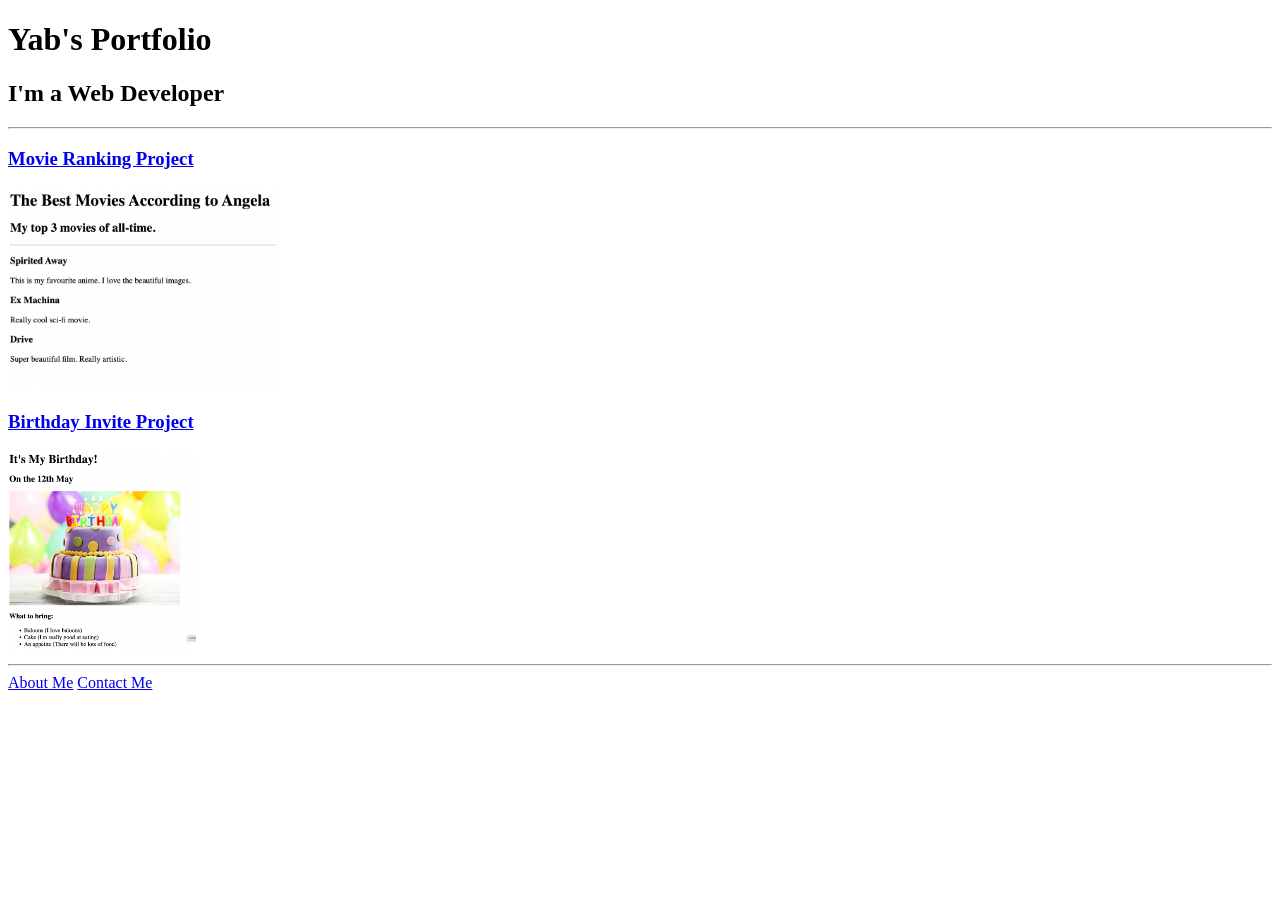
<file: 4.3 HTML Porfolio Project/index.html>
<!-- TODO 1: Create the HTML Boilerplate -->
<!DOCTYPE html>
<html lang="en">
<head>
    <meta charset="UTF-8">
    <meta name="viewport" content="width=device-width, initial-scale=1.0">
    <title>Yab's Portfolio</title>
</head>
<body>
    <h1>Yab's Portfolio</h1>
    <h2>I'm a Web Developer</h2>
    <hr />
    <h3><a href="./public/movie-ranking.html" >Movie Ranking Project</a></h3>
    <img src="./assets/images/movie-ranking.png" height="200" />
    <h3><a href="./public/birthday-invite.html">Birthday Invite Project</a></h3>
    <img src="./assets/images/birthday-invite.png" height="200" />
    <hr />
    <a href="./public/about.html">About Me</a>
    <a href="./public/contact.html">Contact Me</a>
</body>
</html>
</file>
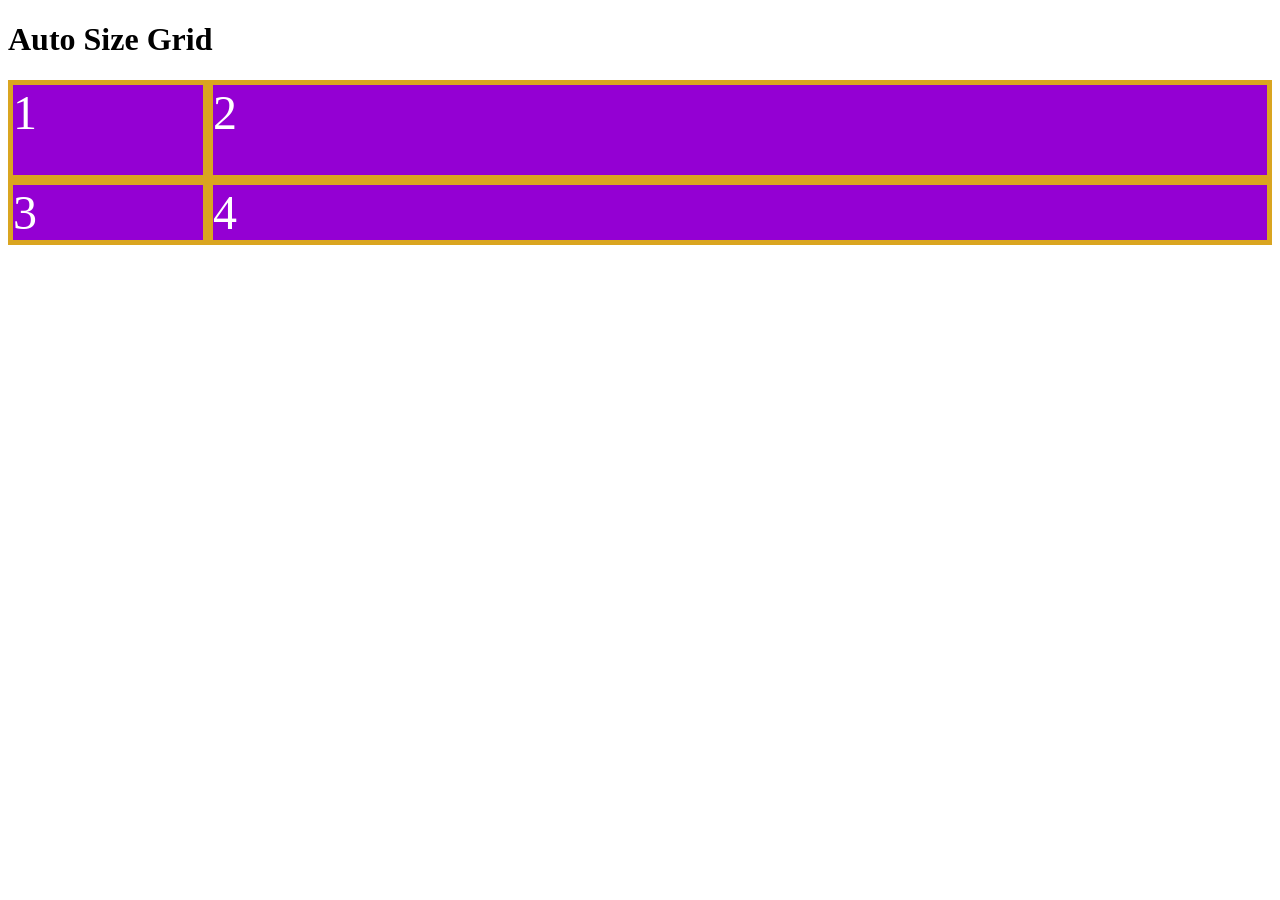
<file: auto-size.html>
<!DOCTYPE html>
<html lang="en">

<head>
  <meta charset="UTF-8">
  <meta name="viewport" content="width=device-width, initial-scale=1.0">
  <title>Auto Size Grid</title>
  <style>
    .grid-container {
      display: grid;
      grid-template-rows: 100px auto;
      grid-template-columns: 200px auto;
    }

    .grid-item {
      font-size: 3rem;
      background-color: darkviolet;
      border: 5px solid goldenrod;
      color: white;
    }
  </style>
</head>

<body>
  <h1>Auto Size Grid</h1>
  <div class="grid-container">
    <div class="grid-item">1</div>
    <div class="grid-item">2</div>
    <div class="grid-item">3</div>
    <div class="grid-item">4</div>
  </div>
</body>

</html>
</file>
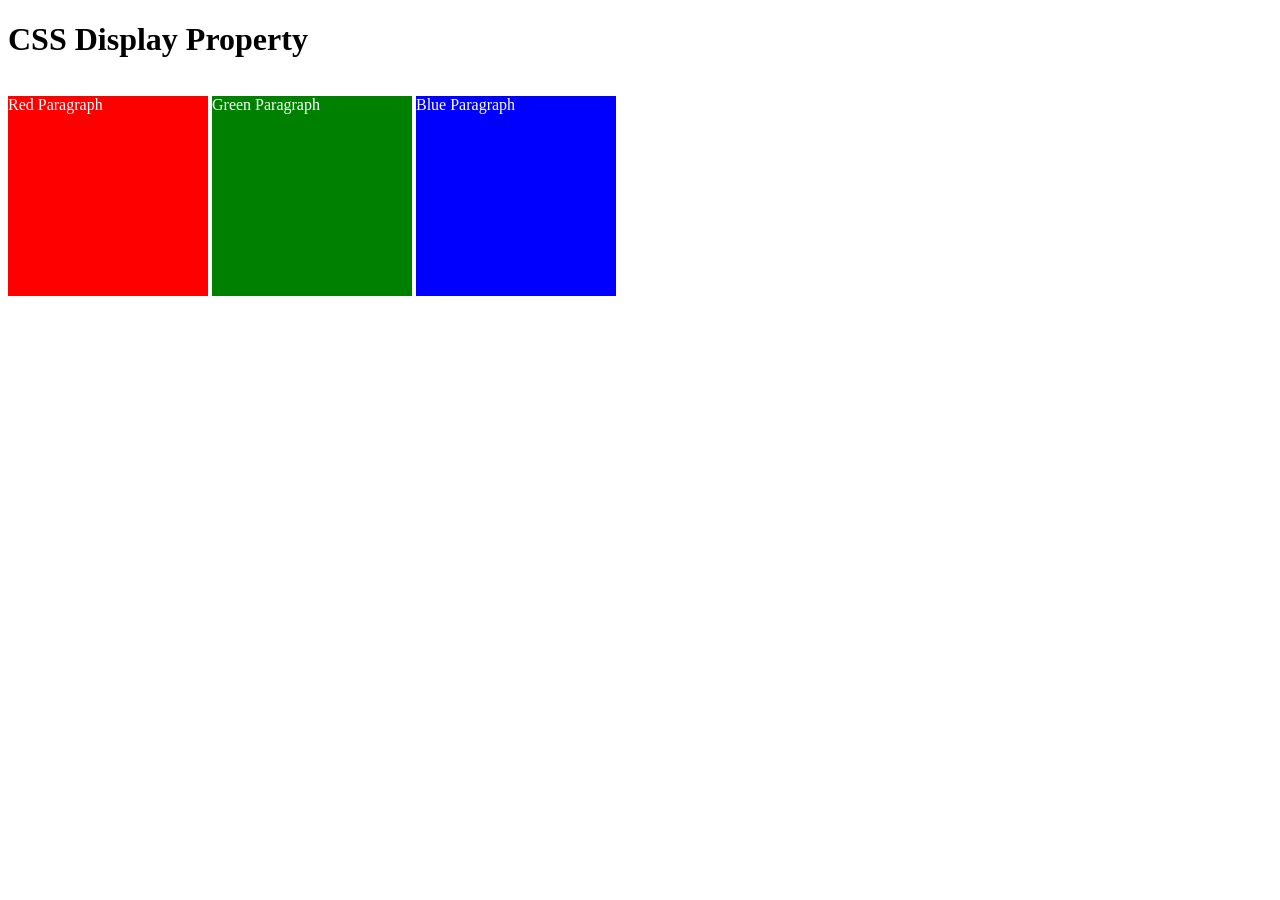
<file: display.html>
<!DOCTYPE html>
<html>

<head>
  <title>CSS Display Property Example</title>
  <style>
    p {
      color: white;
    }

    .red {
      display: inline-block;
      width: 200px;
      height: 200px;
      background-color: red;
    }

    .green {
      display: inline-block;
      width: 200px;
      height: 200px;
      background-color: green;
    }

    .blue {
      display: inline-block;
      width: 200px;
      height: 200px;
      background-color: blue;
    }
  </style>
</head>

<body>
  <h1>CSS Display Property</h1>
  <p class="red">Red Paragraph </p>
  <p class="green">Green Paragraph</p>
  <p class="blue">Blue Paragraph</p>


</body>

</html>
</file>
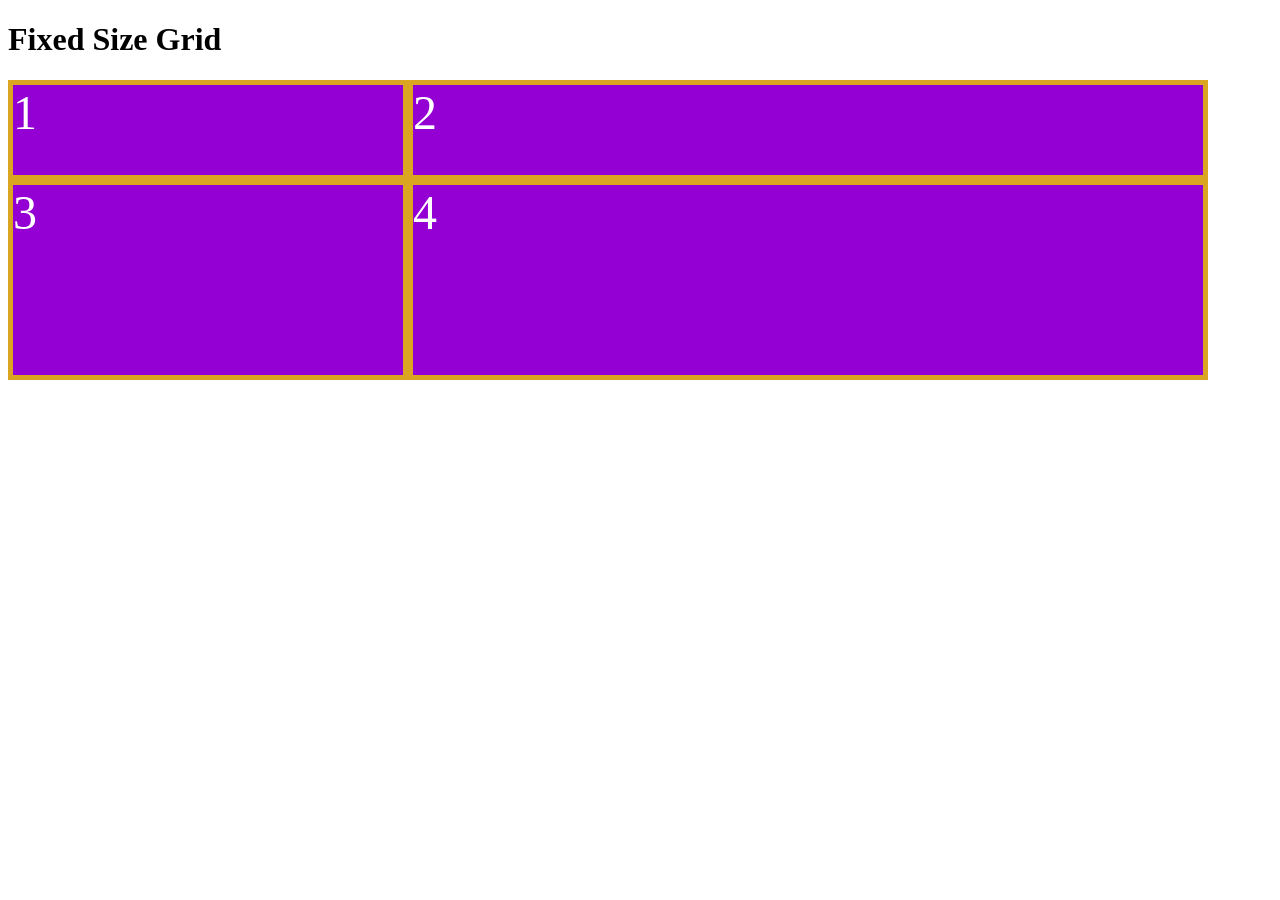
<file: fixed-size.html>
<!DOCTYPE html>
<html lang="en">

<head>
  <meta charset="UTF-8">
  <meta name="viewport" content="width=device-width, initial-scale=1.0">
  <title>Fixed Size Grid</title>
  <style>

    .grid-container {
      display: grid;
      grid-template-rows: 100px 200px;
      grid-template-columns: 400px 800px;
    }

    .grid-item {
      font-size: 3rem;
      background-color: darkviolet;
      border: 5px solid goldenrod;
      color: white;
    }
  </style>
</head>

<body>
  <h1>Fixed Size Grid</h1>
  <div class="grid-container">
    <div class="grid-item">1</div>
    <div class="grid-item">2</div>
    <div class="grid-item">3</div>
    <div class="grid-item">4</div>
  </div>
</body>

</html>
</file>
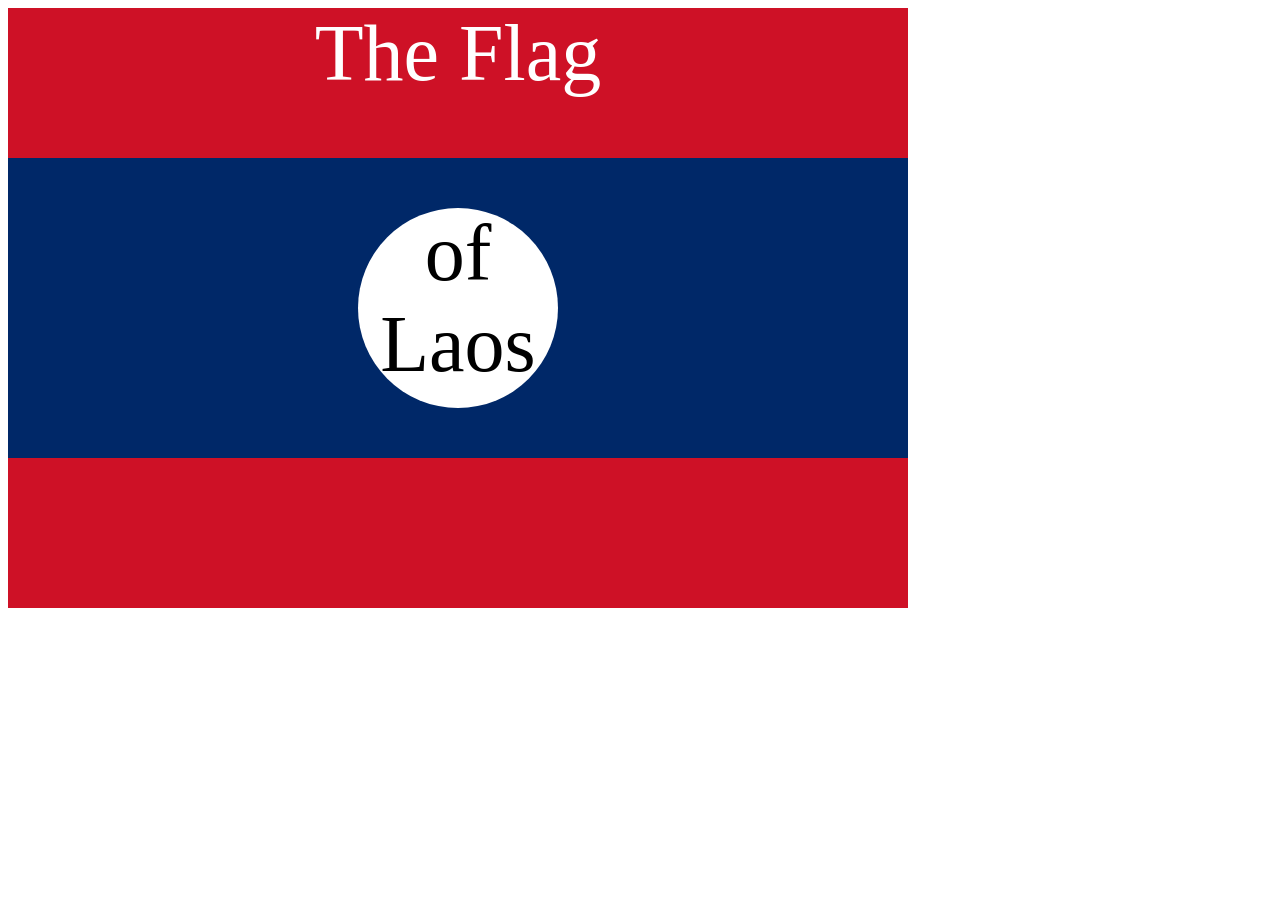
<file: flag.html>
<!DOCTYPE html>
<html lang="en">

<head>
  <meta charset="UTF-8">
  <title>CSS Flag Project</title>
  <style>
    .flag {
      width: 900px;
      height: 600px;
      position: relative;
      background-color: #CE1126;

    }

    .flag > div {
      background-color: #002868;
      height: 300px;
      width: 100%;
      position: absolute;
      top: 150px;
    }

    .flag > div > div {
      background-color: white;
      position: absolute;

      height: 200px;
      width: 200px;
      border-radius: 50%;
      top: 50px;
      left: 350px;
      
    }

    p {
      font-size: 5rem;
      color: white;
      text-align: center;
      margin: 0;
    }

    .flag>div div p { 
      color: black;
    }
  </style>
</head>

<body>
  <div class="flag">
    <p>The Flag</p>
    <div>
      <div>
        <p>of Laos</p>
      </div>
    </div>
  </div>
</body>

</html>
</file>
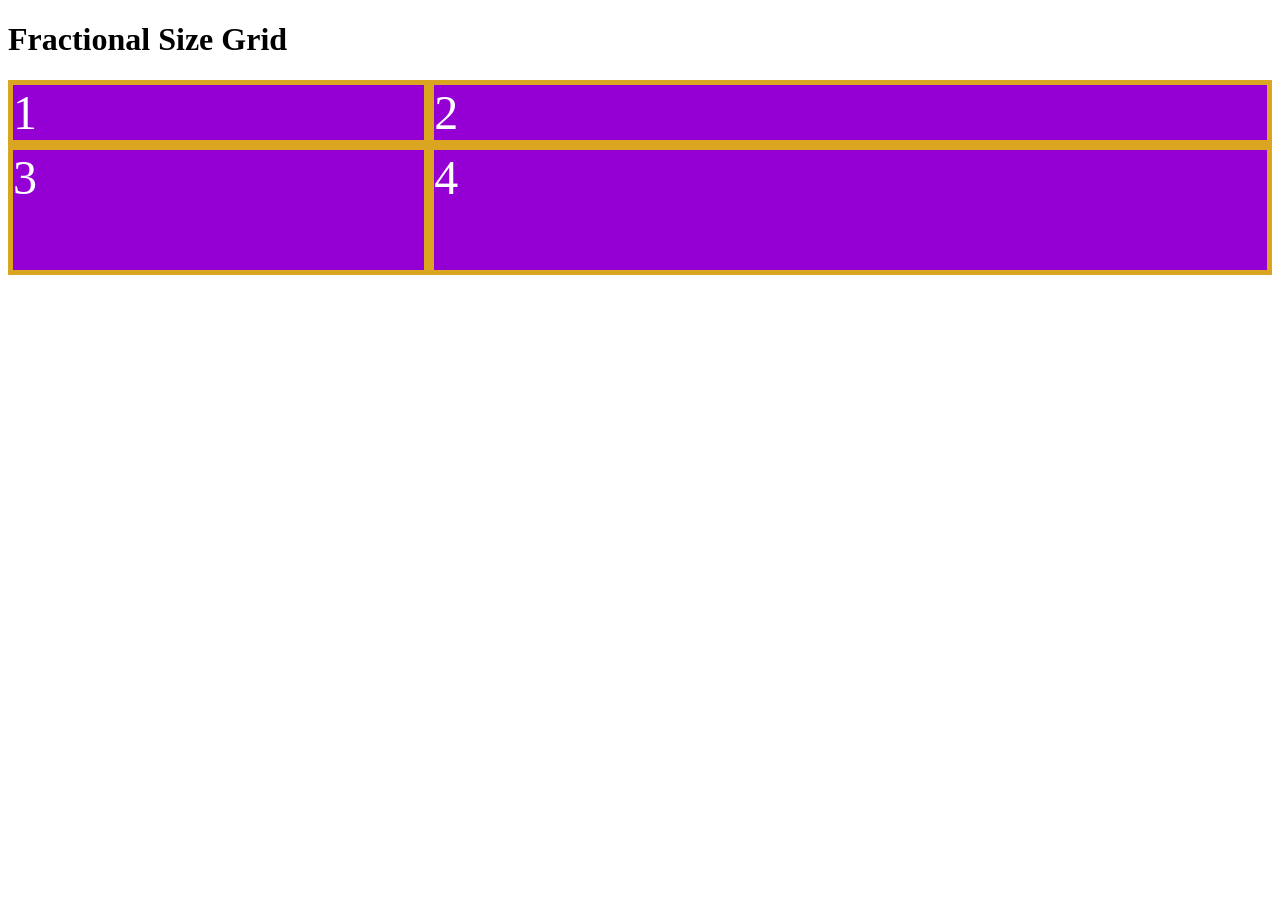
<file: fractional-size.html>
<!DOCTYPE html>
<html lang="en">

<head>
  <meta charset="UTF-8">
  <meta name="viewport" content="width=device-width, initial-scale=1.0">
  <title>Fractional Size Grid</title>
  <style>

    .grid-container {
      display: grid;
      grid-template-rows: 1fr 2fr;
      grid-template-columns: 1fr 2fr;
    }

    .grid-item {
      font-size: 3rem;
      background-color: darkviolet;
      border: 5px solid goldenrod;
      color: white;
    }
  </style>
</head>

<body>
  <h1>Fractional Size Grid</h1>
  <div class="grid-container">
    <div class="grid-item">1</div>
    <div class="grid-item">2</div>
    <div class="grid-item">3</div>
    <div class="grid-item">4</div>
  </div>
</body>

</html>
</file>
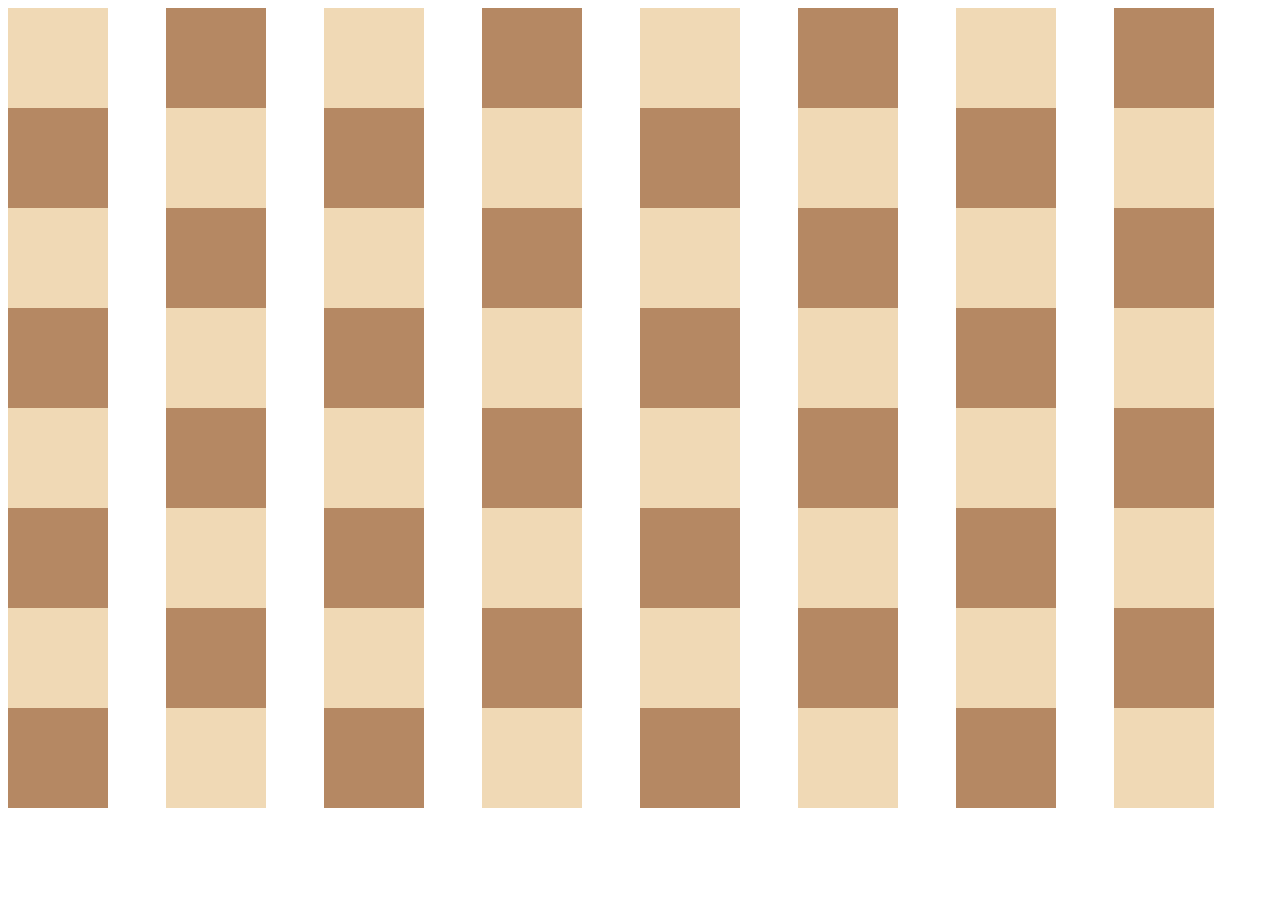
<file: gridfirst.html>
<!DOCTYPE html>
<html>

<head>
  <title>Chessboard</title>
  <style>
    /* Write your code here */
    /* Each square should be 100px by 100px */
    /* My colours for white: #f0d9b5, black: #b58863 */
    .container{
      display: grid;
      grid-template-columns: 1fr  1fr 1fr 1fr 1fr 1fr 1fr 1fr;
      grid-template-rows: 1fr repeat(8);
    }
    .white{
      width: 100px;
      height: 100px;
      background-color:#f0d9b5 ;
    }
     .black{
      width: 100px;
      height: 100px;
      background-color:#b58863 ;
    }
  </style>
</head>

<body>
  <div class="container">
    <div class="white"></div>
    <div class="black"></div>
    <div class="white"></div>
    <div class="black"></div>
    <div class="white"></div>
    <div class="black"></div>
    <div class="white"></div>
    <div class="black"></div>
    <div class="black"></div>
    <div class="white"></div>
    <div class="black"></div>
    <div class="white"></div>
    <div class="black"></div>
    <div class="white"></div>
    <div class="black"></div>
    <div class="white"></div>
    <div class="white"></div>
    <div class="black"></div>
    <div class="white"></div>
    <div class="black"></div>
    <div class="white"></div>
    <div class="black"></div>
    <div class="white"></div>
    <div class="black"></div>
    <div class="black"></div>
    <div class="white"></div>
    <div class="black"></div>
    <div class="white"></div>
    <div class="black"></div>
    <div class="white"></div>
    <div class="black"></div>
    <div class="white"></div>
    <div class="white"></div>
    <div class="black"></div>
    <div class="white"></div>
    <div class="black"></div>
    <div class="white"></div>
    <div class="black"></div>
    <div class="white"></div>
    <div class="black"></div>
    <div class="black"></div>
    <div class="white"></div>
    <div class="black"></div>
    <div class="white"></div>
    <div class="black"></div>
    <div class="white"></div>
    <div class="black"></div>
    <div class="white"></div>
    <div class="white"></div>
    <div class="black"></div>
    <div class="white"></div>
    <div class="black"></div>
    <div class="white"></div>
    <div class="black"></div>
    <div class="white"></div>
    <div class="black"></div>
    <div class="black"></div>
    <div class="white"></div>
    <div class="black"></div>
    <div class="white"></div>
    <div class="black"></div>
    <div class="white"></div>
    <div class="black"></div>
    <div class="white"></div>
  </div>
</body>

</html>
</file>
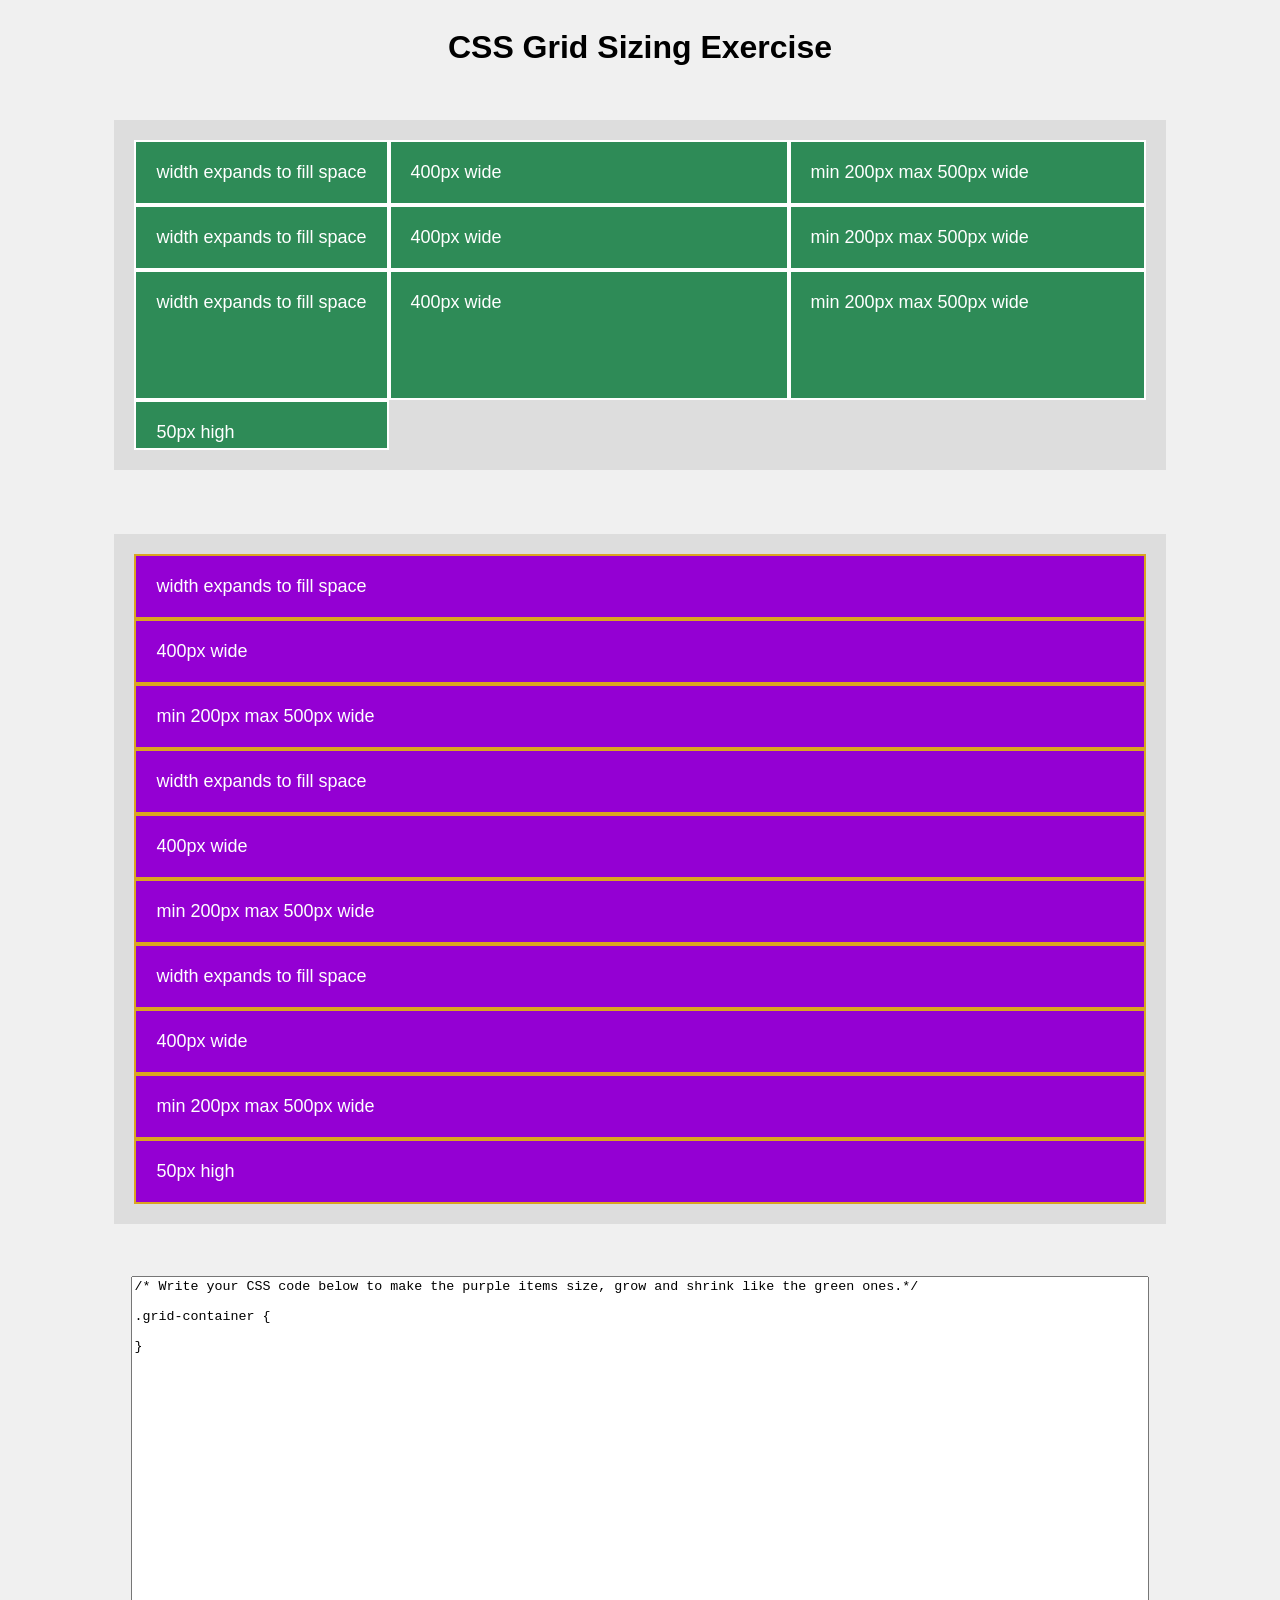
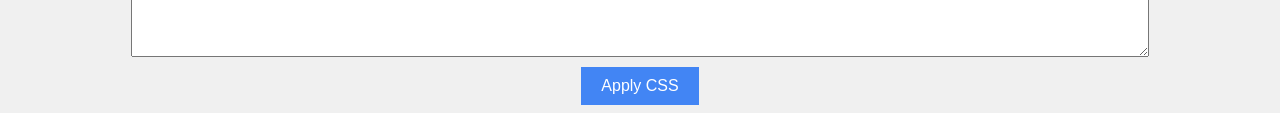
<file: Gridsizing.html>
<!DOCTYPE html>
<html lang="en">

<head>
  <meta charset="UTF-8">
  <meta name="viewport" content="width=device-width, initial-scale=1.0">
  <title>CSS Grid Sizing Exercise</title>
  <style>
    body {
      font-family: Arial, sans-serif;
      display: flex;
      flex-direction: column;
      align-items: center;
      justify-content: start;
      background-color: #f0f0f0;
    }

    textarea {
      width: 80%;
      min-height: 150px;
      margin-top: 20px;
      resize: vertical;
      font-family: monospace;
    }

    button {
      margin-top: 10px;
      padding: 10px 20px;
      background-color: #4285f4;
      color: white;
      font-size: 16px;
      border: none;
      cursor: pointer;
    }

    .parent {
      display: grid;
      grid-template-rows: 1fr 1fr 2fr;
      grid-template-columns: auto 400px minmax(200px, 500px);
      grid-auto-rows: 50px;
      width: 80%;
      background-color: #ddd;
      padding: 20px;
      margin: 2rem;
    }

    .parent>* {
      background-color: seagreen;
      color: white;
      font-size: 18px;
      padding: 20px;
      border: 2px solid white;
    }

    .grid-container {
      width: 80%;
      background-color: #ddd;
      padding: 20px;
      margin: 2rem;
    }

    .grid-item {
      background-color: darkviolet;
      color: white;
      font-size: 18px;
      padding: 20px;
      border: 2px solid goldenrod;
    }
  </style>
</head>

<body>
  <h1>CSS Grid Sizing Exercise</h1>
  <div class="parent">
    <div class="child">width expands to fill space</div>
    <div class="child">400px wide</div>
    <div class="child">min 200px max 500px wide</div>
    <div class="child">width expands to fill space</div>
    <div class="child">400px wide</div>
    <div class="child">min 200px max 500px wide</div>
    <div class="child">width expands to fill space</div>
    <div class="child">400px wide</div>
    <div class="child">min 200px max 500px wide</div>
    <div class="child">50px high</div>
  </div>
  <div class="grid-container" id="container">
    <div class="grid-item">width expands to fill space</div>
    <div class="grid-item">400px wide</div>
    <div class="grid-item">min 200px max 500px wide</div>
    <div class="grid-item">width expands to fill space</div>
    <div class="grid-item">400px wide</div>
    <div class="grid-item">min 200px max 500px wide</div>
    <div class="grid-item">width expands to fill space</div>
    <div class="grid-item">400px wide</div>
    <div class="grid-item">min 200px max 500px wide</div>
    <div class="grid-item">50px high</div>
  </div>
  <textarea id="user-css" placeholder="Write your CSS code here..." rows="25">
/* Write your CSS code below to make the purple items size, grow and shrink like the green ones.*/

.grid-container {
 
}
  
  </textarea>
  <button onclick="applyUserCss()">Apply CSS</button>

  <script>
    function applyUserCss() {
      const userCss = document.getElementById('user-css').value;
      const style = document.createElement('style');
      style.innerHTML = userCss;
      document.head.appendChild(style);
    }
  </script>
</body>

</html>
</file>
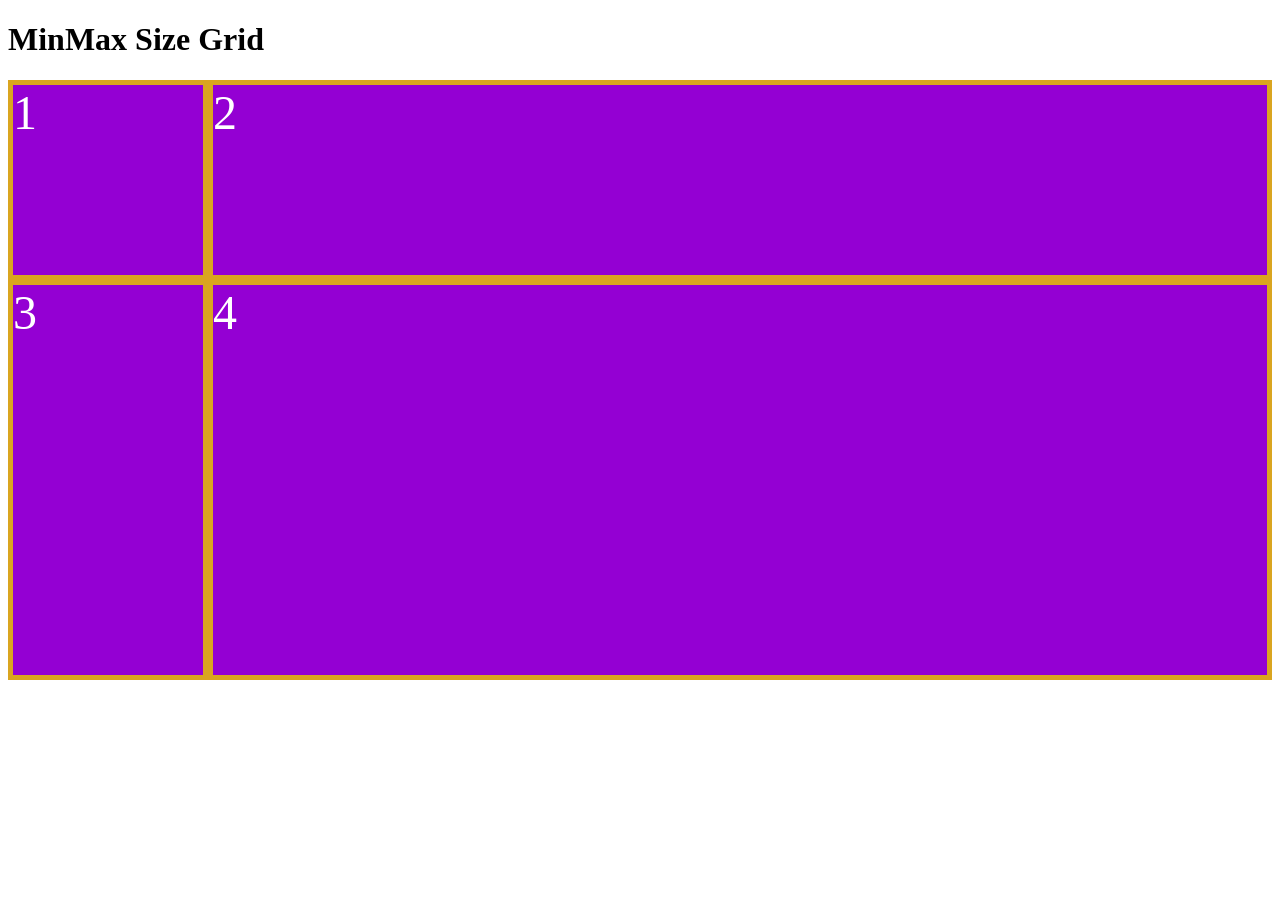
<file: minmax.html>
<!DOCTYPE html>
<html lang="en">

<head>
  <meta charset="UTF-8">
  <meta name="viewport" content="width=device-width, initial-scale=1.0">
  <title>MizMax Size Grid</title>
  <style>
    .grid-container {
      display: grid;
      grid-template-rows: 200px minmax(400px, 5fr);
      grid-template-columns: 200px minmax(400px, 5fr);
    }

    .grid-item {
      font-size: 3rem;
      background-color: darkviolet;
      border: 5px solid goldenrod;
      color: white;
    }
  </style>
</head>

<body>
  <h1>MinMax Size Grid</h1>
  <div class="grid-container">
    <div class="grid-item">1</div>
    <div class="grid-item">2</div>
    <div class="grid-item">3</div>
    <div class="grid-item">4</div>
  </div>
</body>

</html>
</file>
